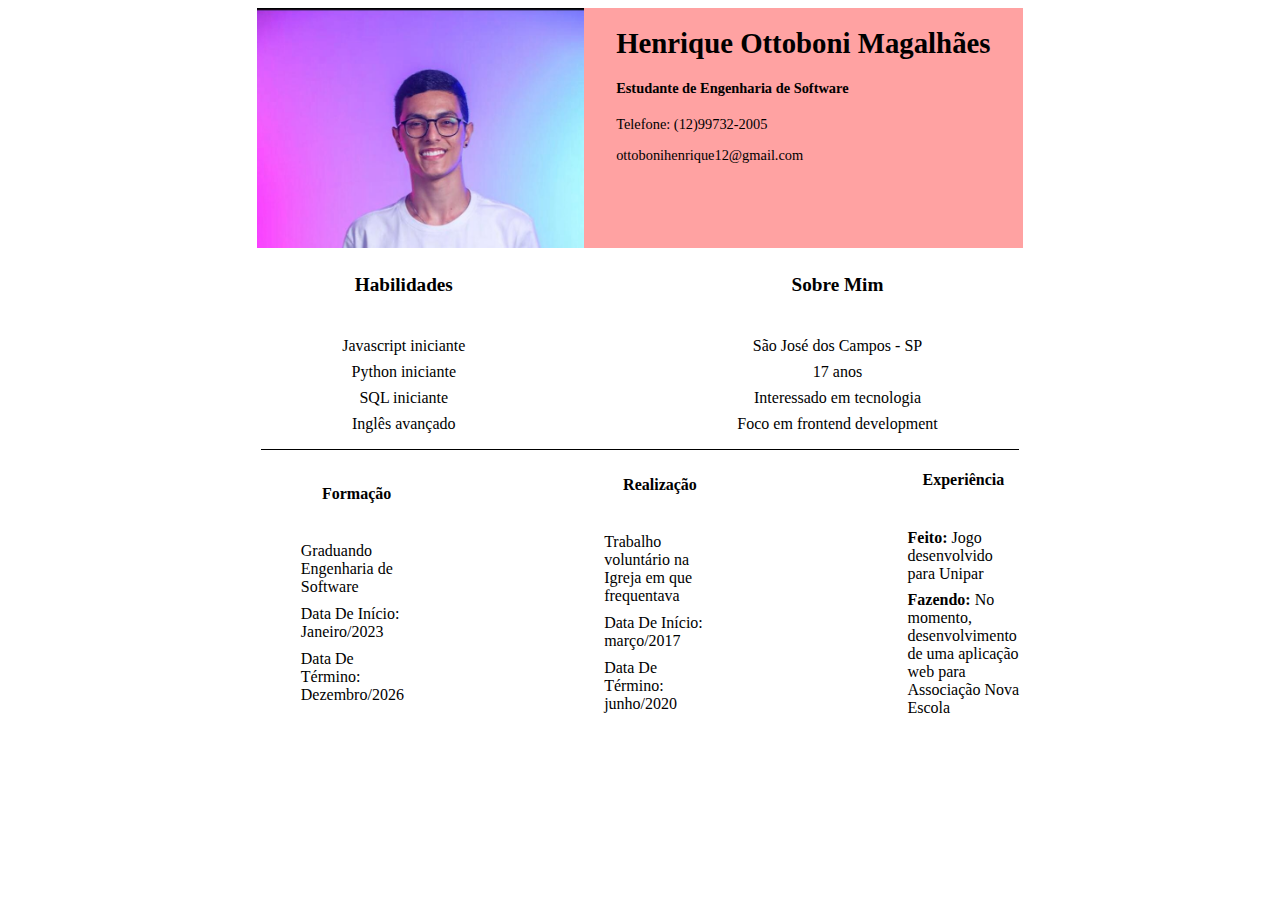
<file: docs/index.html>
<!DOCTYPE html>
<html lang="en">
<head>
    <meta charset="UTF-8">
    <meta http-equiv="X-UA-Compatible" content="IE=edge">
    <meta name="viewport" content="width=device-width, initial-scale=1.0">
    <title>Currículo Henrique Ottoboni</title>
    <link rel="stylesheet" href="estilo.css">
</head>
<body>
    <header class="headercontainer">
        <div class="header">
            <img src="foto rosto henrique.jpg"/>
            <div class="informacoes">
                <h1>Henrique Ottoboni Magalhães</h1>
                <h4>Estudante de Engenharia de Software</h4>
                <p>Telefone: (12)99732-2005</p>
                <p>ottobonihenrique12@gmail.com</p>
            </div>
        </div>
    </header>


    <section class="sectioncontainer">
        <div class="maincontainer">
            <div class="habilidades">
                <h4>Habilidades</h4>
                <ul>
                    <li>Javascript iniciante</li>
                    <li>Python iniciante</li>
                    <li>SQL iniciante</li>
                    <li>Inglês avançado</li>
                </ul>
            </div>
            <div class="sobreMim">
                <h4>Sobre Mim</h4>
                <ul>
                    <li>São José dos Campos - SP</li>
                    <li>17 anos</li>
                    <li>Interessado em tecnologia</li>
                    <li>Foco em frontend development</li>
                </ul>
                
            </div>
        </div>
    </section>

    <section class="infosection">
        <div class="infoformacao">
            <h4>Formação</h4>
            <ul>
                <li>Graduando Engenharia de Software</li>
                <li>Data De Início: Janeiro/2023</li>
                <li>Data De Término: Dezembro/2026</li>
            </ul>
        </div>

        <div class="inforealizacao">
            <h4>Realização</h4>
            <ul>
                <li>Trabalho voluntário na Igreja em que frequentava</li>
                <li>Data De Início: março/2017</li>
                <li>Data De Término: junho/2020</li>
            </ul>
        </div>

        <div class="infoexperiencia">
            <h4>Experiência</h4>
            <ul>
                <li><b>Feito: </b>Jogo desenvolvido para Unipar</li>
                <li><b>Fazendo: </b>No momento, desenvolvimento de uma aplicação web para Associação Nova Escola</li>
            </ul>
        </div>
    </section>
</body>
</html>
</file>
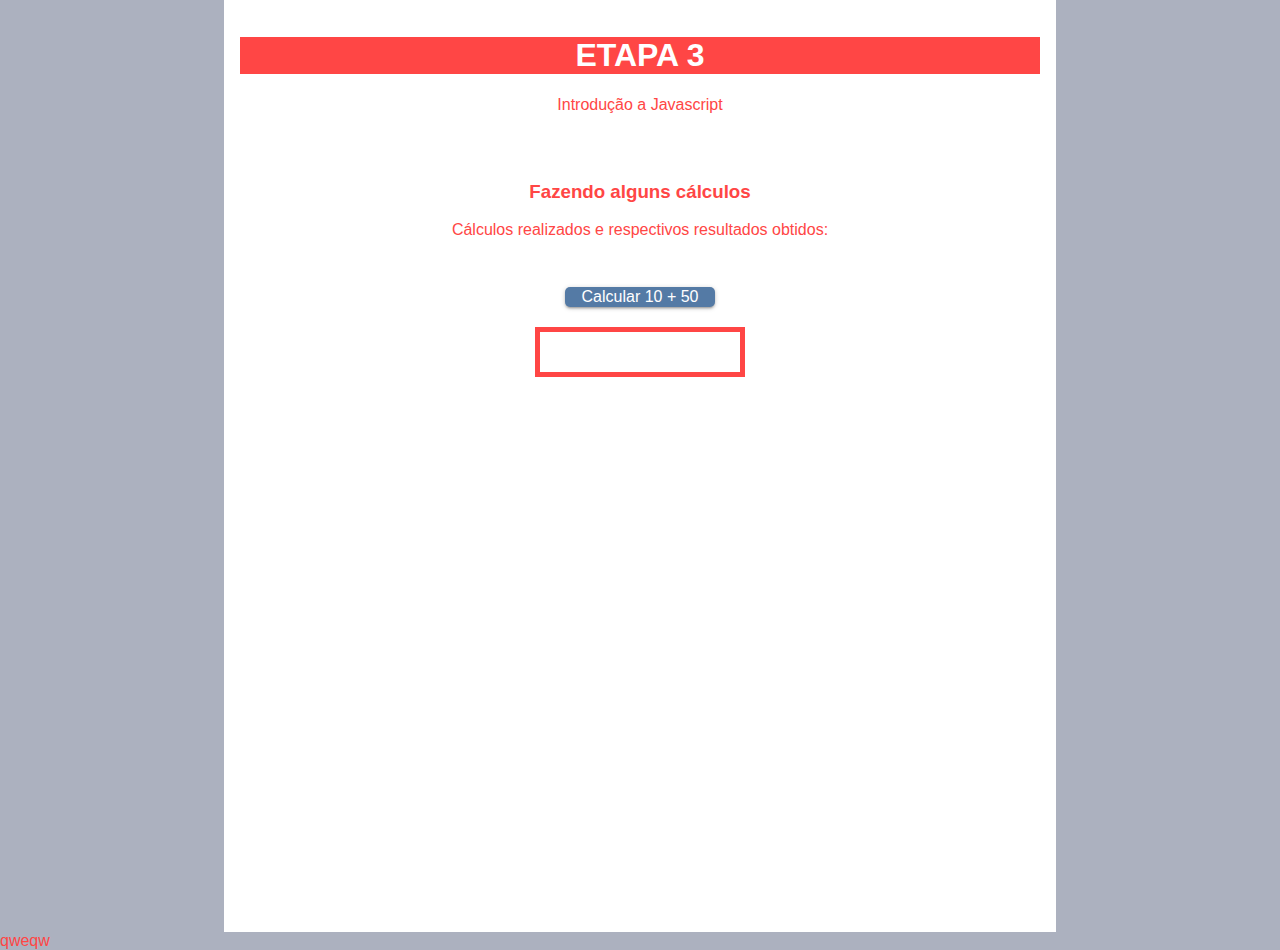
<file: SEMANA_04/01_TUTORIAL/public/index.html>
﻿<!DOCTYPE html>
<html>
<head>
	<meta charset="UTF-8" />
	<meta name="viewport" content="width=device-width, initial-scale=1, maximum-scale=1" />
	<title>ETAPA 3</title>
	<link rel="stylesheet" href="style.css" />	
	

</head>
<body>
	<div id="main">
		<h1>ETAPA 3</h1>
		Introdução a Javascript
		<div id="calc" class="sections">
			<h3>Fazendo alguns cálculos</h3>
			Cálculos realizados e respectivos resultados obtidos:
		</div>
		<button onclick="calcula(10, 50)" class="button-calc">Calcular 10 + 50</button>
		<br>
		<div id="saida"></div>
	</div>
	<script src="script.js"></script>qweqw
</body>
</html>
</file>
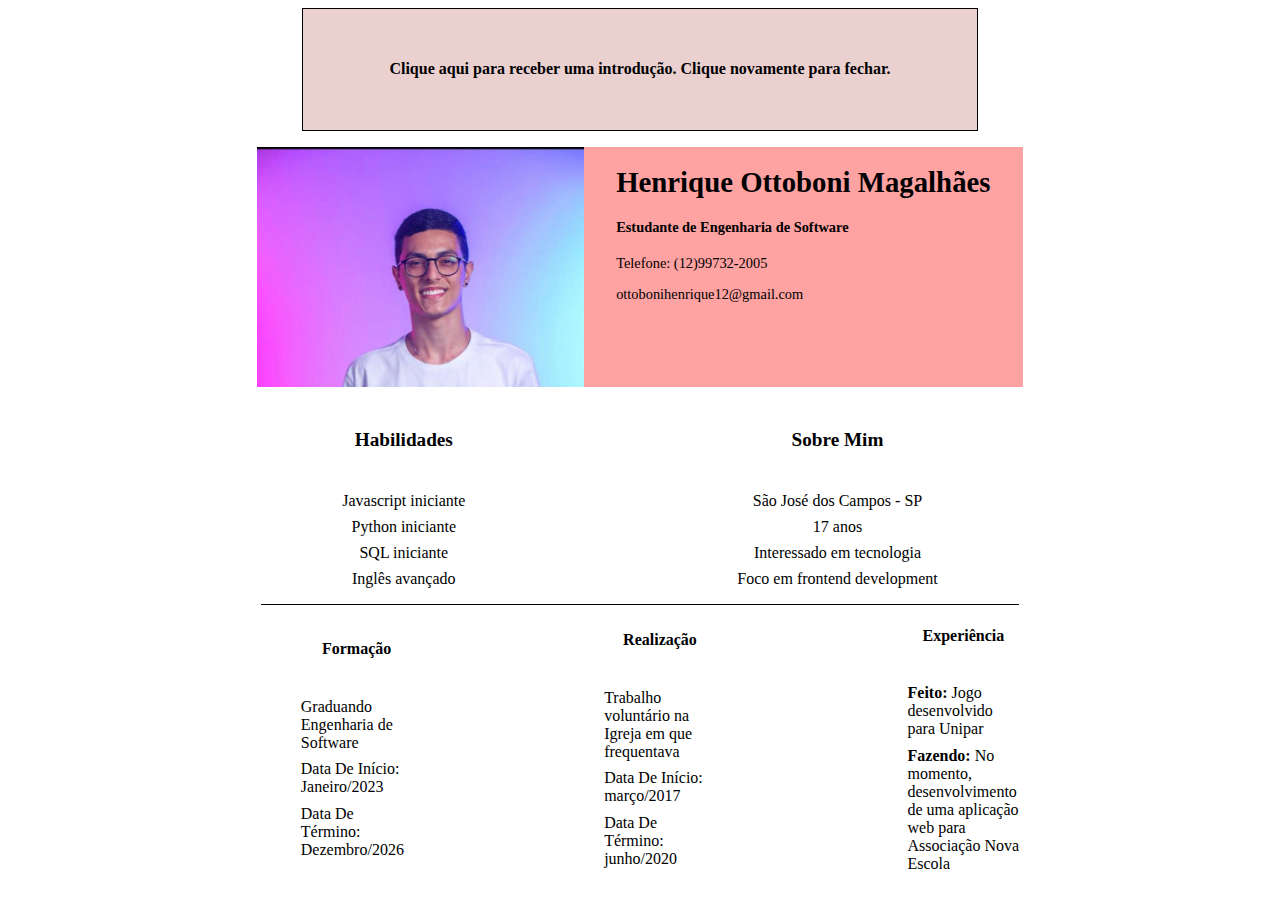
<file: SEMANA_06/02_AUT_EST_ENTREGA/Currículo Henrique/index.html>
<!DOCTYPE html>
<html lang="en">
<head>
    <meta charset="UTF-8">
    <meta http-equiv="X-UA-Compatible" content="IE=edge">
    <meta name="viewport" content="width=device-width, initial-scale=1.0">
    <title>Currículo Henrique Ottoboni</title>
    <link rel="stylesheet" href="./css/style.css">
    <script src="./js/jquery-3.7.0.js"></script>
    <script> 
        $(document).ready(function(){
          $("#clicar").click(function(){
            $("#aviso").slideToggle("slow");
          });
        });


            $(document).ready(function() {
        $(".imagem-zoom").on("mouseover", function() {
            $(this).css("transform", "scale(1.5)"); 
        }).on("mouseout", function() {
            $(this).css("transform", "scale(1)"); 
        });
        });



             // Para ver este código funcionando, basta colocar o nickname do usuário no GitHub ao final da URL abaixo e 
             // o console.log exibirá o nome do usuário utilizado no Github. Exemplo: "https://api.github.com/users/Henrique1507". 
             // O console.log mostrará "Henrique Ottoboni". Ou seja, nickname: Henrique1507. Nome do usuário: Henrique Ottoboni.
             // Caso queira, teste colocando seu nickname utilizado no Github, professor!

                $.ajax({
            url: "https://api.github.com/users/Henrique1507",
            method: "GET",
            success: function(response) {
              console.log("Nome no Github: " + response.name);
            },
            error: function(error) {
              console.log("Erro na requisição: " + error.statusText);
            }
          });
    </script>
</head>
<body>
    
    <div id="clicar"><h4 class="titulo_jquery">Clique aqui para receber uma introdução. Clique novamente para fechar.</h4></div>
    <div id="aviso">Este é meu currículo, professor! Espero que lhe agrade! Para mais informações, acesse meu linkedin:
        <a href="https://www.linkedin.com/in/henrique-ottoboni-magalh%C3%A3es-77b950264/">LinkedIn - Henrique Ottoboni</a>
    </div>

    <header class="headercontainer">
        <div class="header">
            <img src="./assets/foto rosto henrique.jpg" class="imagem-zoom">
            <div class="informacoes">
                <h1>Henrique Ottoboni Magalhães</h1>
                <h4>Estudante de Engenharia de Software</h4>
                <p>Telefone: (12)99732-2005</p>
                <p>ottobonihenrique12@gmail.com</p>
            </div>
        </div>
    </header>


    <section class="sectioncontainer">
        <div class="maincontainer">
            <div class="habilidades">
                <h4>Habilidades</h4>
                <ul>
                    <li>Javascript iniciante</li>
                    <li>Python iniciante</li>
                    <li>SQL iniciante</li>
                    <li>Inglês avançado</li>
                </ul>
            </div>
            <div class="sobreMim">
                <h4>Sobre Mim</h4>
                <ul>
                    <li>São José dos Campos - SP</li>
                    <li>17 anos</li>
                    <li>Interessado em tecnologia</li>
                    <li>Foco em frontend development</li>
                </ul>
                
            </div>
        </div>
    </section>

    <section class="infosection">
        <div class="infoformacao">
            <h4>Formação</h4>
            <ul>
                <li>Graduando Engenharia de Software</li>
                <li>Data De Início: Janeiro/2023</li>
                <li>Data De Término: Dezembro/2026</li>
            </ul>
        </div>

        <div class="inforealizacao">
            <h4>Realização</h4>
            <ul>
                <li>Trabalho voluntário na Igreja em que frequentava</li>
                <li>Data De Início: março/2017</li>
                <li>Data De Término: junho/2020</li>
            </ul>
        </div>

        <div class="infoexperiencia">
            <h4>Experiência</h4>
            <ul>
                <li><b>Feito: </b>Jogo desenvolvido para Unipar</li>
                <li><b>Fazendo: </b>No momento, desenvolvimento de uma aplicação web para Associação Nova Escola</li>
            </ul>
        </div>
    </section>


</body>
</html>
</file>
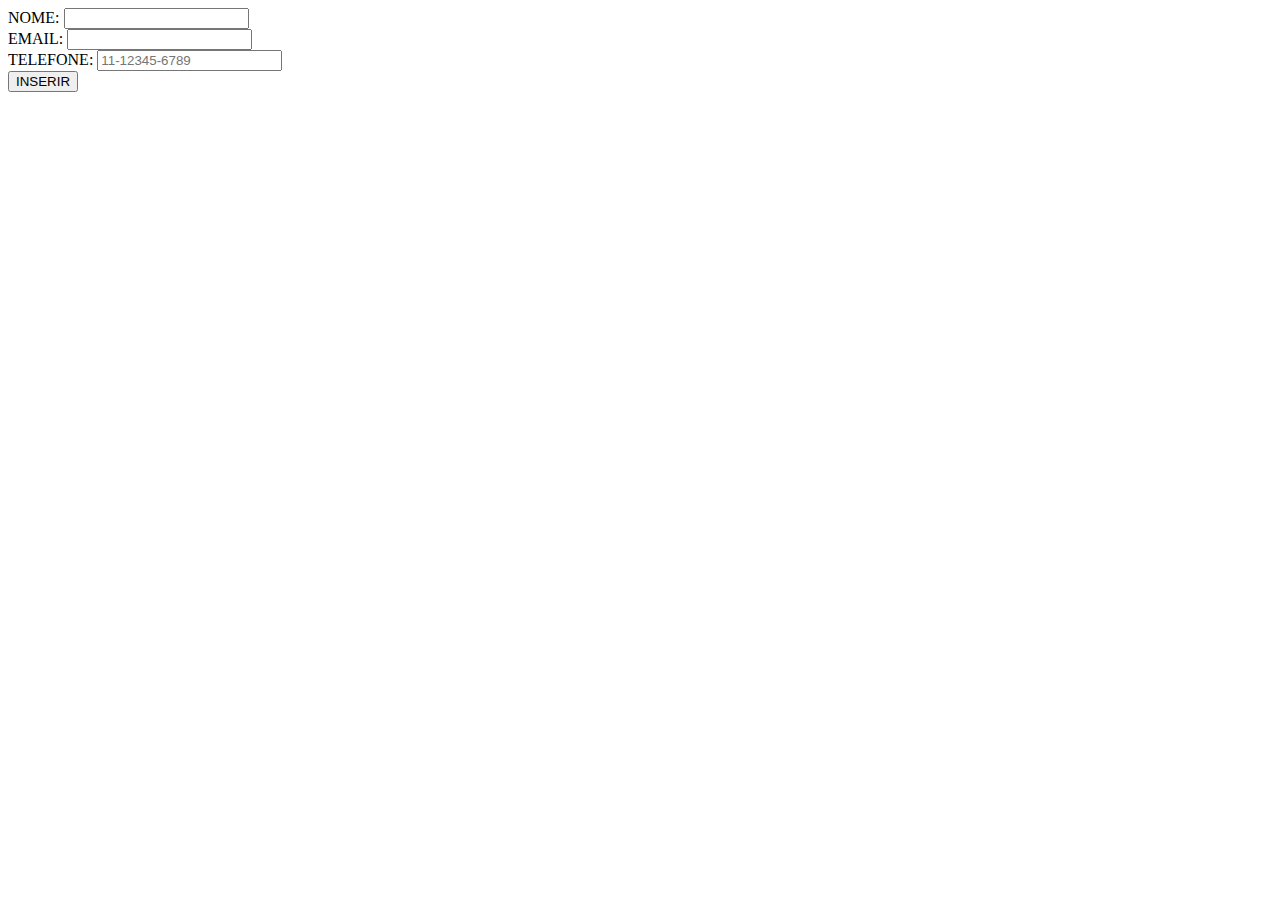
<file: SEMANA_03/01_TUTORIAL/frontend/inserir.html>
<!DOCTYPE html>
<html lang="en">
<head>
    <meta charset="UTF-8">
    <meta http-equiv="X-UA-Compatible" content="IE=edge">
    <meta name="viewport" content="width=device-width, initial-scale=1.0">
    <title>INSERIR USUÁRIO</title>
</head>
<body>
<form name="form1" method="post" action="/insereUsuario">
    NOME: <input type="text" name="nome" value="" required>
    <br>
    EMAIL: <input type="email" name="email" value="" required>
    <br>
    TELEFONE: <input type="tel" id="phone" name="telefone" placeholder="11-12345-6789" pattern="[0-9]{2}-[0-9]{5}-[0-9]{4}" required>
    <br>
    <input type="submit" value="INSERIR">  
</form>    
</body>
</html>
</file>
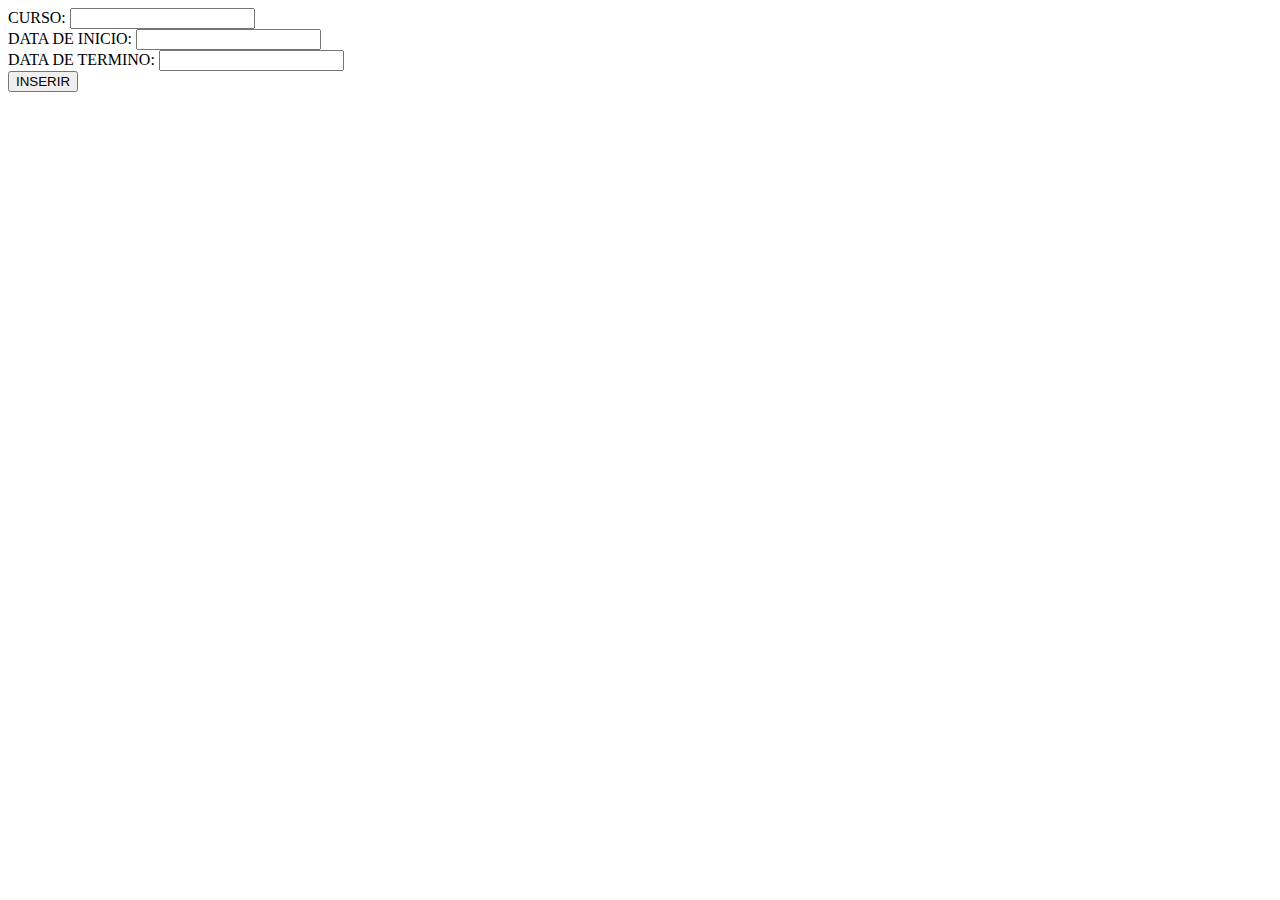
<file: SEMANA_03/02_AUT_EST_ENTREGA/frontend/inserir.html>
<!DOCTYPE html>
<html lang="en">
<head>
    <meta charset="UTF-8">
    <meta http-equiv="X-UA-Compatible" content="IE=edge">
    <meta name="viewport" content="width=device-width, initial-scale=1.0">
    <title>INSERIR USUÁRIO</title>
</head>
<body>
<form name="form1" method="post" action="/insereFormacao">
    CURSO: <input type="text" name="Curso" value="" required>
    <br>
    DATA DE INICIO: <input type="text" name="DataDeInicio" value="" required>
    <br>
    DATA DE TERMINO: <input type="text" name="DataDeTermino" value="" required>
    <br>
    <input type="submit" value="INSERIR">  
</form>    
</body>
</html>
</file>
<file: docs/estilo.css>
.headercontainer{
    display: flex;
    justify-content: center;
    align-items: center;
}

.header{
    display: flex;
    flex-direction: row;
    height: 15rem;
}

.header img{
    height: 15rem;
}

.header .informacoes{
    background-color: rgb(255, 162, 162);
    padding-left: 2rem;
    padding-right: 2rem;
    font-size: 0.9rem;
}

.sectioncontainer{
    display: flex;
    justify-content: center;
    align-items: center;
    border-bottom: 1px solid black;
    width: 60%;
    margin: 0 auto;
}

.maincontainer{
    display: flex;
    flex-direction: row;
    gap: 17rem;
    justify-content: center;
    align-items: center;
}

.habilidades,.sobreMim{
    display: flex;
    flex-direction: column;
    justify-content: center;
    align-items: center;
}

.habilidades ul{
    list-style: none;
    display: flex;
    flex-direction: column;
    gap: 0.5rem;
    padding-left: 0;
}

.habilidades ul li, .sobreMim ul li{
    text-align: center;
}


.sobreMim ul{
    list-style: none;
    display: flex;
    flex-direction: column;
    gap: 0.5rem;
    padding-left: 0;
}

.habilidades h4,.sobreMim h4{
    text-align: center;
    font-size: 1.2rem;
    font-weight: 700;
}


.infosection{
    display: flex;
    flex-direction: row;
    align-items: center;
    width: 60%;
    margin: 0 auto;
    justify-content: space-between;
}

.infosection div{
    width: 20%;
    display: flex;
    flex-direction: column;
    align-items: center;
    justify-content: center;
    gap: 0.125rem;
}


.infosection div ul{
    list-style: none;
    display: flex;
    flex-direction: column;
    align-items: center;
    justify-content: center;
    gap: 0.55rem;
}


.infoformacao h4, .inforealizacao h4, .infoexperiencia h4{
    margin-left: 2.5rem;
}



/* O CURRÍCULO FICA RESPONSIVO (CELULAR, TABLET E DESKTOP) COM ESSAS MEDIDAS */

/* CELULAR (MIN: 600 MAX 768) */

/* TABLET (MIN:768 MAX: 992) */

/* DESKTOP (MIN: 992 MAX: 1200) */

@media screen and (max-width: 600px) {
    h1 {
        font-size: 0.8rem;
    }

    h4 {
        font-size: 0.6rem;
    }

    li {
        font-size: 0.6rem;
    }

    .header img {
        height: 10rem;
    }

    .header .informacoes{
        height: 10rem;
        font-size: 0.6rem;
    }

    .maincontainer {
        gap: 2rem;
    }

    .habilidades h4,.sobreMim h4{
        text-align: center;
        font-size: 1rem;
        font-weight: 500;
    }

    .infosection div {
        gap: 0rem;
    }

    .header {
        height: 10rem;
    }

    .infosection div ul li {
        font-size: 0.6;
    }
}



@media screen and (min-width: 768px) and (max-width: 992px) {
    .habilidades h4,.sobreMim h4{
        text-align: center;
        font-size: 1rem;
    }    
}
</file>
<file: SEMANA_04/01_TUTORIAL/public/style.css>
﻿body, html {
	width: 100%;
	height: 100%;
	background-color: #acb1bf;
	margin: 0;
	color: #ff4645;
	font-family: -apple-system, BlinkMacSystemFont, "Segoe UI", Roboto, Oxygen,
    Ubuntu, Cantarell, "Open Sans", "Helvetica Neue", sans-serif;
}

h1{
	background-color: #ff4645;
	color: white;
}

#main {
	max-width: 800px;
	min-height: 100%;
	margin: 0 auto;
	background-color: #FFFFFF;
	padding: 1rem;
	text-align: center;
}

.sections{
	padding: 3em;
}

#saida{
	color: #547aa5;
	border: #ff4645 solid 5px;
	width: 200px;
	height: 40px;
	text-align: center;
	line-height: 40px;
	margin: 20px auto;
}

button {
	padding: 3;
	border: none;
	font: inherit;
	cursor: pointer;	
	border-radius: 5px;
	font-weight: 500;
	color: white;
	width: 150px;
  	box-shadow: 0 2px 2px 0 rgba(0, 0, 0, 0.14),
    			0 3px 1px -2px rgba(0, 0, 0, 0.12), 
				0 1px 5px 0 rgba(0, 0, 0, 0.2);
  }

.button-calc{
	background-color: #547aa5;
}
</file>
<file: SEMANA_06/02_AUT_EST_ENTREGA/Currículo Henrique/css/style.css>
.headercontainer{
    display: flex;
    justify-content: center;
    align-items: center;
    padding: 1.3%;
}

.header{
    display: flex;
    flex-direction: row;
    height: 15rem;
}

.header img{
    height: 15rem;
}

.header .informacoes{
    background-color: rgb(255, 162, 162);
    padding-left: 2rem;
    padding-right: 2rem;
    font-size: 0.9rem;
}

.sectioncontainer{
    display: flex;
    justify-content: center;
    align-items: center;
    border-bottom: 1px solid black;
    width: 60%;
    margin: 0 auto;
}

.maincontainer{
    display: flex;
    flex-direction: row;
    gap: 17rem;
    justify-content: center;
    align-items: center;
}

.habilidades,.sobreMim{
    display: flex;
    flex-direction: column;
    justify-content: center;
    align-items: center;
}

.habilidades ul{
    list-style: none;
    display: flex;
    flex-direction: column;
    gap: 0.5rem;
    padding-left: 0;
}

.habilidades ul li, .sobreMim ul li{
    text-align: center;
}


.sobreMim ul{
    list-style: none;
    display: flex;
    flex-direction: column;
    gap: 0.5rem;
    padding-left: 0;
}

.habilidades h4,.sobreMim h4{
    text-align: center;
    font-size: 1.2rem;
    font-weight: 700;
}


.infosection{
    display: flex;
    flex-direction: row;
    align-items: center;
    width: 60%;
    margin: 0 auto;
    justify-content: space-between;
}

.infosection div{
    width: 20%;
    display: flex;
    flex-direction: column;
    align-items: center;
    justify-content: center;
    gap: 0.125rem;
}


.infosection div ul{
    list-style: none;
    display: flex;
    flex-direction: column;
    align-items: center;
    justify-content: center;
    gap: 0.55rem;
}


.infoformacao h4, .inforealizacao h4, .infoexperiencia h4{
    margin-left: 2.5rem;
}



#aviso, #clicar {
    text-align: center;
    justify-content: center;
    align-items: center;
    background-color: #ebd0d0;
    border: solid 1px #000000;
    width: 48.5%;
    margin: 0 auto;
}


#clicar {
    padding: 30px;
}


#aviso {
    padding: 2rem 1.875rem;
    display: none;
    background-color: rgb(206, 206, 229);
  }

.titulo_jquery {
    font-size: 16px;
}


/* O CURRÍCULO FICA RESPONSIVO (CELULAR, TABLET E DESKTOP) COM ESSAS MEDIDAS */

/* CELULAR (MIN: 600 MAX 768) */

/* TABLET (MIN:768 MAX: 992) */

/* DESKTOP (MIN: 992 MAX: 1200) */

@media screen and (max-width: 600px) {
    h1 {
        font-size: 0.8rem;
    }

    h4 {
        font-size: 0.6rem;
    }

    li {
        font-size: 0.6rem;
    }

    .header img {
        height: 10rem;
    }

    .header .informacoes{
        height: 10rem;
        font-size: 0.6rem;
    }

    .maincontainer {
        gap: 2rem;
    }

    .habilidades h4,.sobreMim h4{
        text-align: center;
        font-size: 1rem;
        font-weight: 500;
    }

    .infosection div {
        gap: 0rem;
    }

    .header {
        height: 10rem;
    }

    .infosection div ul li {
        font-size: 0.6;
    }
}



@media screen and (min-width: 768px) and (max-width: 992px) {
    .habilidades h4,.sobreMim h4{
        text-align: center;
        font-size: 1rem;
    }    
}
</file>
